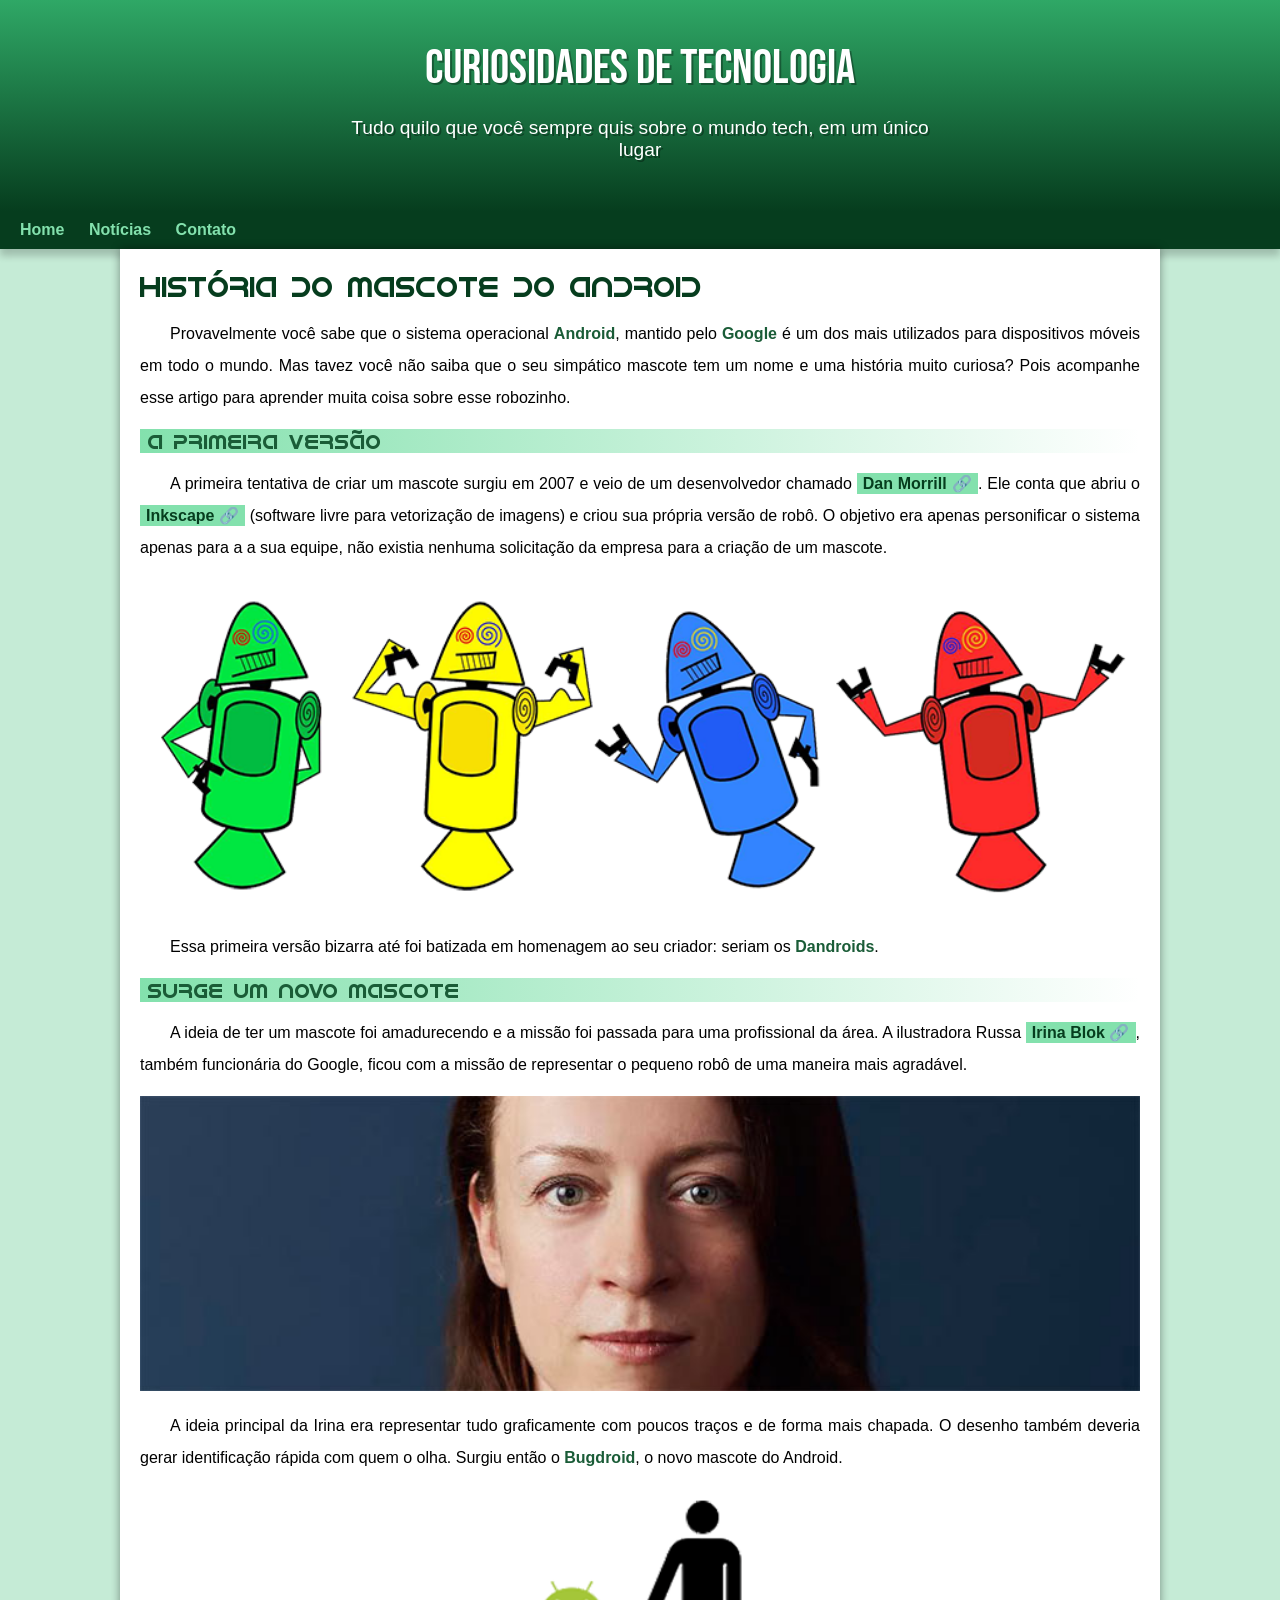
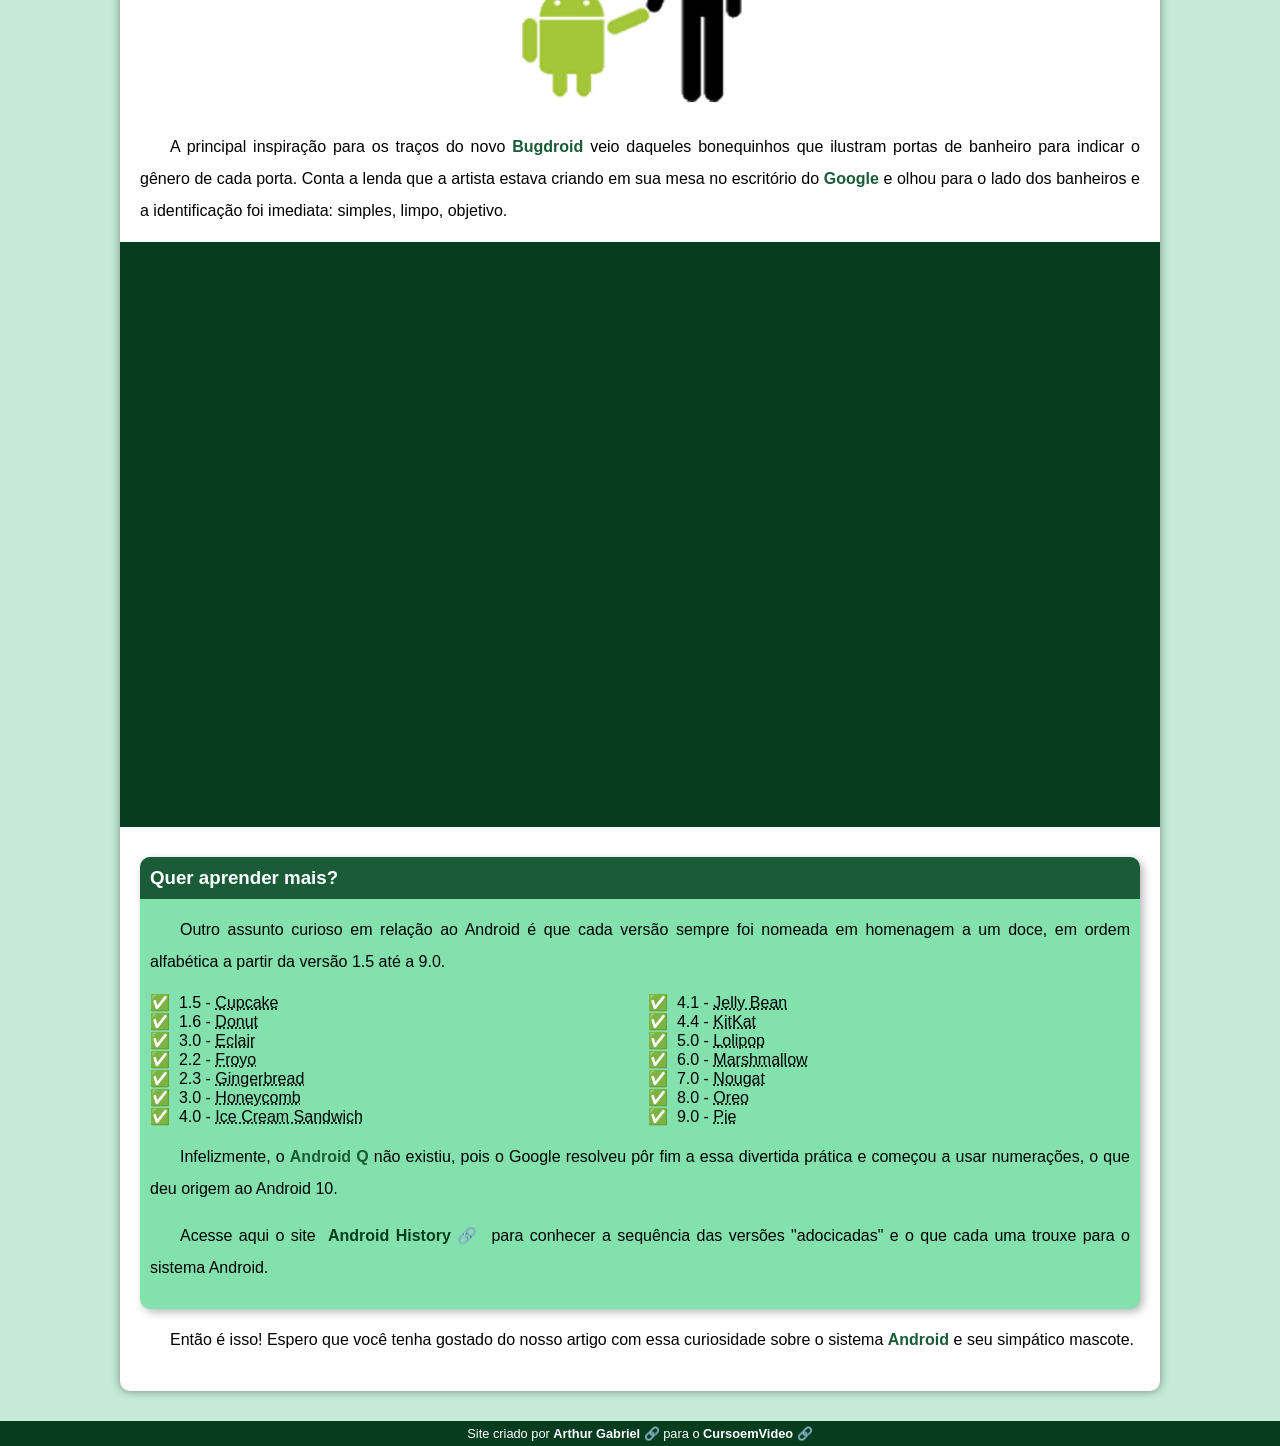
<file: index.html>
<!DOCTYPE html>
<html lang="pt-br">
<head>
    <meta charset="UTF-8">
    <meta name="viewport" content="width=device-width, initial-scale=1.0">
    <title>Como surgiu o mascote do Android?</title>
    <link rel="shortcut icon" href="imagens/favicon.ico" type="image/x-icon">
    <link rel="stylesheet" href="estilo/style.css">
</head>
<body>
    <header>
        <h1>Curiosidades de Tecnologia</h1>
        <p>Tudo quilo que você sempre quis sobre o mundo tech, em um único lugar</p>
    </header>
    <nav>
        <a href="#">Home</a>
        <a href="#">Notícias</a>
        <a href="#">Contato</a>
    </nav>
    <main>
        <article>
            <h1>História do Mascote do Android</h1>

            <p>Provavelmente você sabe que o sistema operacional <strong>Android</strong>, mantido pelo <strong>Google</strong> é um dos mais utilizados para dispositivos móveis em todo o mundo. Mas tavez você não saiba que o seu simpático mascote tem um nome e uma história muito curiosa? Pois acompanhe esse artigo para aprender muita coisa sobre esse robozinho.</p>

            <h2>A primeira versão</h2>

            <p>A primeira tentativa de criar um mascote surgiu em 2007 e veio de um desenvolvedor chamado <a href="https://androidcommunity.com/dan-morrill-shows-us-the-android-mascot-that-almost-was-20130103/" target="_blank" class="externo">Dan Morrill</a>. Ele conta que abriu o <a href="https://inkscape.org/release/inkscape-1.4.2/windows/64-bit/msi/dl/" target="_blank" class="externo" >Inkscape</a> (software livre para vetorização de imagens) e criou sua própria versão de robô. O objetivo era apenas personificar o sistema apenas para a a sua equipe, não existia nenhuma solicitação da empresa para a criação de um mascote.</p>

            <picture>
                <source media="(max-width: 670px)" srcset="imagens/dan-droids-pq.png">
                <img src="imagens/dan-droids.png" alt="Primeiro mascote do Android">
            </picture>

            <p>Essa primeira versão bizarra até foi batizada em homenagem ao seu criador: seriam os <strong>Dandroids</strong>.</p>

            <h2>Surge um novo mascote</h2>

            <p>A ideia de ter um mascote foi amadurecendo e a missão foi passada para uma profissional da área. A ilustradora Russa <a href="https://www.irinablok.com/" target="_blank" class="externo">Irina Blok</a>, também funcionária do Google, ficou com a missão de representar o pequeno robô de uma maneira mais agradável.</p>

            <picture>
                <source media="(max-width: 670px)" srcset="imagens/irina-blok-pq.jpg">
                <img src="imagens/irina-blok.jpg" alt="Irina Blok, criadora do Bugdroid">
            </picture>

            <p>A ideia principal da Irina era representar tudo graficamente com poucos traços e de forma mais chapada. O desenho também deveria gerar identificação rápida com quem o olha. Surgiu então o <strong>Bugdroid</strong>, o novo mascote do Android.</p>

            <img src="imagens/bugdroid.png" class="pequena" alt="Bugdroid">

            <p>A principal inspiração para os traços do novo <strong>Bugdroid</strong> veio daqueles bonequinhos que ilustram portas de banheiro para indicar o gênero de cada porta. Conta a lenda que a artista estava criando em sua mesa no escritório do <strong>Google</strong> e olhou para o lado dos banheiros e a identificação foi imediata: simples, limpo, objetivo.</p>

            <div class="video">
                <iframe width="560" height="315" src="https://www.youtube.com/embed/l2UDgpLz20M?si=p98HQSMxr4oRAq3e" title="YouTube video player" frameborder="0" allow="accelerometer; autoplay; clipboard-write; encrypted-media; gyroscope; picture-in-picture; web-share" referrerpolicy="strict-origin-when-cross-origin" allowfullscreen></iframe>
            </div>

            <aside>
                <h3>Quer aprender mais?</h3>
                
                <p>Outro assunto curioso em relação ao Android é que cada versão sempre foi nomeada em homenagem a um doce, em ordem alfabética a partir da versão 1.5 até a 9.0.</p>

                <ul>
                    <li>1.5 - <abbr title="Bolo de Copo">Cupcake</abbr></li>
                    <li>1.6 - <abbr title="Rosquinha">Donut</abbr></li>
                    <li>3.0 - <abbr title="Bomba">Eclair</abbr></li>
                    <li>2.2 - <abbr title="Iogurte Congelado">Froyo</abbr></li>
                    <li>2.3 - <abbr title="Biscoito de Gengibre">Gingerbread</abbr></li>
                    <li>3.0 - <abbr title="Favo de Mel">Honeycomb</abbr></li>
                    <li>4.0 - <abbr title="Sanduíche de Sorvete">Ice Cream Sandwich</abbr></li>
                    <li>4.1 - <abbr title="Jujuba">Jelly Bean</abbr></li>
                    <li>4.4 - <abbr title="KitKat">KitKat</abbr></li>
                    <li>5.0 - <abbr title="Pirulito">Lolipop</abbr></li>
                    <li>6.0 - <abbr title="Marshmallow">Marshmallow</abbr></li>
                    <li>7.0 - <abbr title="Torrone">Nougat</abbr></li>
                    <li>8.0 - <abbr title="Oreo">Oreo</abbr></li>
                    <li>9.0 - <abbr title="Torta">Pie</abbr></li>
                </ul>
                
                <p>Infelizmente, o <strong>Android Q</strong> não existiu, pois o Google resolveu pôr fim a essa divertida prática e começou a usar numerações, o que deu origem ao Android 10.</p>
                
                <p>Acesse aqui o site <a href="https://www.android.com/why-android/" target="_blank" class="externo">Android History</a> para conhecer a sequência das versões "adocicadas" e o que cada uma trouxe para o sistema Android.</p>
            </aside>
            

            <p>Então é isso! Espero que você tenha gostado do nosso artigo com essa curiosidade sobre o sistema <strong>Android</strong> e seu simpático mascote.</p>
        </article>
    </main>
    <footer>
        <p>Site criado por <a href="https://github.com/ArthurGabrielDev" target="_blank" class="externo">Arthur Gabriel</a> para o <a href="https://www.youtube.com/cursoemvideo" target="_blank" class="externo">CursoemVideo</a></p>
    </footer>
</body>
</html>
</file>
<file: estilo/style.css>
@charset "UTF-8";

@import url('https://fonts.googleapis.com/css2?family=Bebas+Neue&display=swap');

@font-face {
    font-family: 'Android';
    src: url('../fontes/idroid.otf') format('opentype');
    font-weight: normal;
}

:root {
    --cor0: #c5ebd6;
    --cor1: #83e1ad;
    --cor2: #3ddc84;
    --cor3: #2fa866;
    --cor4: #1a5c37;
    --cor5: #063d1e;

    --fonte-padrao: Arial, Verdana, Helvetica, sans-serif;
    --fonte-destaque: "Bebas Neue", sans-serif;
    --font-android: 'Android', cursive;
}

* {
    margin: 0px;
    padding: 0px;
}

 
body {
    background-color: var(--cor0);
    font-family: var(--fonte-padrao);
}

a.externo::after {
    content: '\00A0\1F517';
}



header {
    background-image: linear-gradient(to bottom, var(--cor3), var(--cor5));
    min-height: 150px;
    text-align: center;
    padding-top: 40px;
    
}


header > h1 {
    color: white;
    font-family: var(--fonte-destaque);
    font-size: 3em; 
    font-weight: normal;
    margin-bottom: 20px;
    text-shadow: 2px 2px 0px rgba(0, 0, 0, 0.326);
}

header > p {
    color: white;
    font-size: 1.2em;
    font-family: var(--fonte-padrao);
    max-width: 600px;
    padding-right: 10px;
    padding-left: 10px;
    margin: auto;
    padding-bottom: 50px;
    text-shadow: 2px 2px 0px rgba(0, 0, 0, 0.338);
}

nav {
    background-color: var(--cor5);
    padding: 10px;
    box-shadow: 0px 7px 7px rgba(0, 0, 0, 0.192);
}

nav > a {
    color: var(--cor1);
    padding: 10px;
    border-radius: 5px;
    text-decoration: none;
    font-weight: bold;
    transition-duration: .5s;
}

nav > a:hover {
    background-color:var(--cor3); 
    color: var(--cor5);
    
}

main {
    min-width: 300px;
    max-width: 1000px;
    margin: auto;
    margin-bottom: 30px;
    padding: 20px;
    background-color: white;
    box-shadow: 0px 0px 10px rgba(0, 0, 0, 0.408);
    border-bottom-left-radius: 10px;
    border-bottom-right-radius: 10px;
}

main h1 {
    color: var(--cor5);
    font-weight: normal;
    font-family: var(--font-android);
    font-size: 1.8em;
}

main h2 {
    font-family: var(--font-android);
    color: var(--cor4);
    font-size: 1.3em;
    font-weight: normal;
    background-image: linear-gradient(to right, var(--cor1), transparent);
    text-indent: 8px;
}

 main p {
    margin: 15px 0px;
    text-align: justify;
    text-indent: 30px; 
    font-size: 1em;
    line-height: 2em;
}

main strong {
    color: var(--cor4);
    font-weight: bolder;
    
}

main a {
    text-decoration: none;
    font-weight: bold;
    color: var(--cor5);
    background-color: var(--cor1);
    padding: 2px 6px;
}

main a:hover {
    text-decoration: underline;
    color: var(--cor4);
}

main img {
    width: 100%;
}

main img.pequena {
    max-width: 350px;
    display: block;
    margin: auto;
}

div.video {
    background-color: var(--cor5);
    margin: 0px -20px 30px -20px;
    padding: 20px;
    padding-bottom: 56.5%;
    position: relative;
}

div.video > iframe {
    position: absolute;
    top: 5%;
    left: 5%;
    width: 90%;
    height: 90%;
}

aside {
    background-color: var(--cor1);
    padding: 10px;
    border-radius: 10px;
    box-shadow: 3px 3px 9px 0px rgba(0, 0, 0, 0.286);
    
}

aside > h3 {
    background-color: var(--cor4);
    color: white;
    padding: 10px;
    margin: -10px -10px 0px -10px;
    border-radius: 10px 10px 0px 0px;
} 

aside > ul {
    list-style-type: '\2705\00A0\00A0';
    list-style-position: inside;
    columns: 2;

}

footer {
    background-color: var(--cor5);
    color: white;
    text-align: center;
    font-size: 0.8em;
    padding: 5px;
}


footer a {
    color: white;
    font-weight: bolder;
    text-decoration: none;
}

footer a:hover {
    text-decoration: underline;
    color: var(--cor1);
}
</file>
